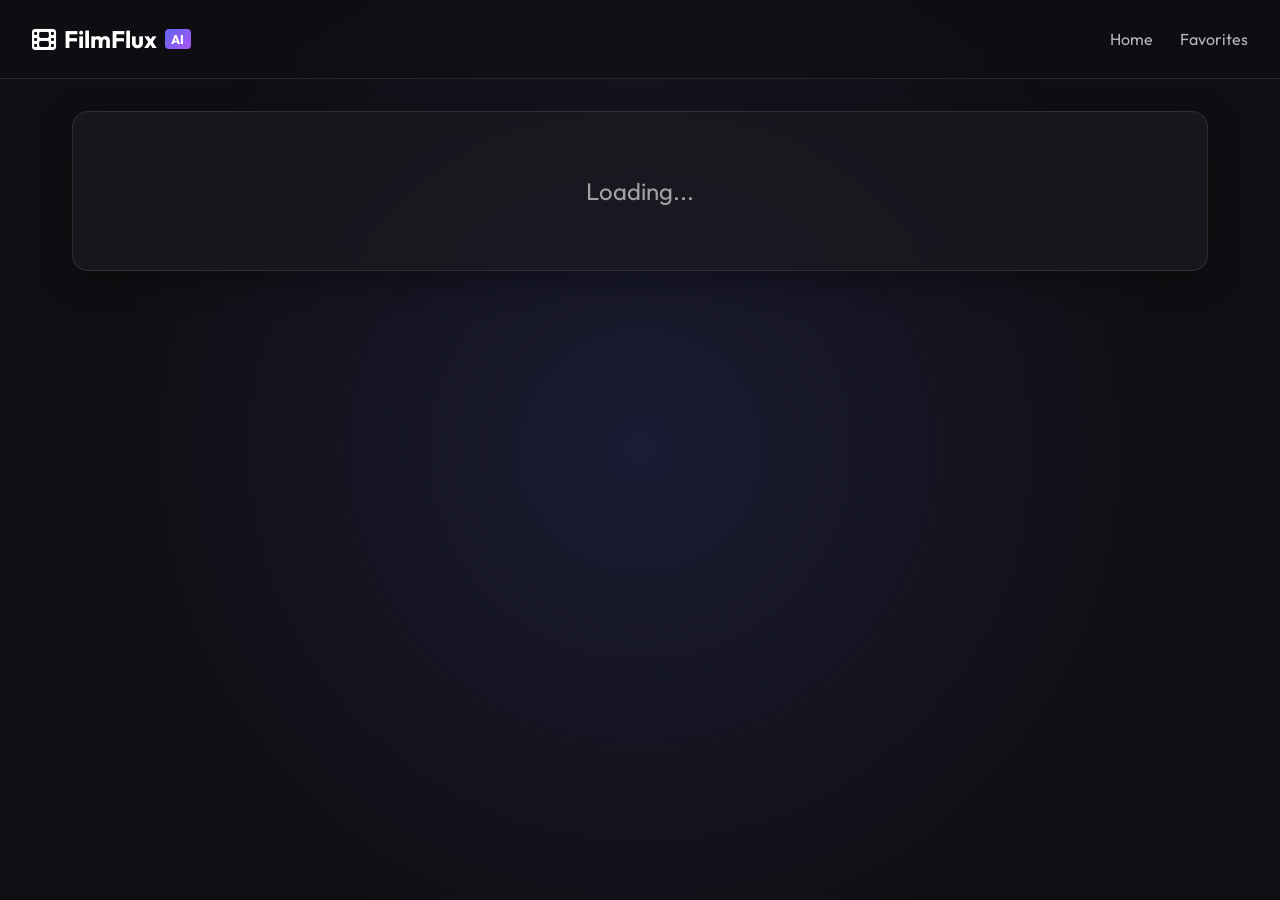
<file: movie.html>
<!DOCTYPE html>
<html lang="en">
<head>
    <meta charset="UTF-8">
    <meta name="viewport" content="width=device-width, initial-scale=1.0">
    <title>Movie Details - FilmFlux AI</title>
    <link rel="stylesheet" href="style.css">
    <link rel="preconnect" href="https://fonts.googleapis.com">
    <link rel="preconnect" href="https://fonts.gstatic.com" crossorigin>
    <link href="https://fonts.googleapis.com/css2?family=Outfit:wght@300;400;600;700&display=swap" rel="stylesheet">
    <link rel="stylesheet" href="https://cdnjs.cloudflare.com/ajax/libs/font-awesome/6.4.0/css/all.min.css">
</head>
<body>
    <div class="background-overlay" id="bg-overlay"></div>
    
    <header class="glass-header">
        <div class="logo">
            <a href="index.html" style="text-decoration: none; color: inherit; display: flex; align-items: center; gap: 0.5rem;">
                <i class="fa-solid fa-film"></i> FilmFlux <span class="ai-badge">AI</span>
            </a>
        </div>
        <nav>
            <a href="index.html" class="nav-link">Home</a>
            <a href="index.html?view=favorites" class="nav-link">Favorites</a>
        </nav>
    </header>

    <main class="movie-details-container">
        <div id="movie-content" class="glass-panel details-panel">
            <div class="loading-spinner">Loading...</div>
        </div>
    </main>

    <script src="api.js?v=7"></script>
    <script src="script.js?v=7"></script>
</body>
</html>
</file>
<file: style.css>
:root {
    --bg-color: #0f0f13;
    --text-color: #ffffff;
    --primary-color: #6366f1;
    --secondary-color: #a855f7;
    --glass-bg: rgba(255, 255, 255, 0.05);
    --glass-border: rgba(255, 255, 255, 0.1);
    --glass-shadow: 0 8px 32px 0 rgba(0, 0, 0, 0.37);
    --font-main: 'Outfit', sans-serif;
    --transition-speed: 0.3s;
}

* {
    margin: 0;
    padding: 0;
    box-sizing: border-box;
}

body {
    font-family: var(--font-main);
    background-color: var(--bg-color);
    color: var(--text-color);
    min-height: 100vh;
    overflow-x: hidden;
    overflow-y: auto; /* Ensure vertical scrolling is enabled */
    transition: background-color 1s ease;
}

/* Dynamic Background Overlay */
.background-overlay {
    position: fixed;
    top: 0;
    left: 0;
    width: 100%;
    height: 100%;
    z-index: -1;
    background: radial-gradient(circle at 50% 50%, rgba(99, 102, 241, 0.15), transparent 70%);
    transition: background 1s ease;
    pointer-events: none;
}

/* Header */
.glass-header {
    display: flex;
    justify-content: space-between;
    align-items: center;
    padding: 1.5rem 2rem;
    background: rgba(15, 15, 19, 0.7);
    backdrop-filter: blur(10px);
    -webkit-backdrop-filter: blur(10px);
    position: sticky;
    top: 0;
    z-index: 100;
    border-bottom: 1px solid var(--glass-border);
}

.logo {
    font-size: 1.5rem;
    font-weight: 700;
    display: flex;
    align-items: center;
    gap: 0.5rem;
}

.ai-badge {
    background: linear-gradient(135deg, var(--primary-color), var(--secondary-color));
    padding: 0.1rem 0.4rem;
    border-radius: 4px;
    font-size: 0.8rem;
    color: white;
}

nav .nav-link {
    background: transparent;
    border: none;
    color: rgba(255, 255, 255, 0.7);
    font-family: var(--font-main);
    font-size: 1rem;
    margin-left: 1.5rem;
    cursor: pointer;
    text-decoration: none;
    transition: color var(--transition-speed);
}

nav .nav-link:hover, nav .nav-link.active {
    color: white;
    text-shadow: 0 0 10px rgba(255, 255, 255, 0.3);
}

nav button {
    background: transparent;
    border: none;
    color: rgba(255, 255, 255, 0.7);
    font-family: var(--font-main);
    font-size: 1rem;
    margin-left: 1.5rem;
    cursor: pointer;
    transition: color var(--transition-speed);
}

nav button:hover, nav button.active {
    color: white;
    text-shadow: 0 0 10px rgba(255, 255, 255, 0.3);
}

/* Hero Section */
.hero {
    text-align: center;
    padding: 4rem 1rem;
}

.hero h1 {
    font-size: 3rem;
    margin-bottom: 2rem;
    font-weight: 300;
}

.gradient-text {
    background: linear-gradient(to right, var(--primary-color), var(--secondary-color));
    -webkit-background-clip: text;
    background-clip: text;
    color: transparent;
    font-weight: 700;
}

.search-container {
    position: relative;
    max-width: 600px;
    margin: 0 auto;
}

.search-icon {
    position: absolute;
    left: 1.5rem;
    top: 50%;
    transform: translateY(-50%);
    color: rgba(255, 255, 255, 0.5);
}

#search-input {
    width: 100%;
    padding: 1rem 1rem 1rem 3.5rem;
    border-radius: 50px;
    border: 1px solid var(--glass-border);
    background: var(--glass-bg);
    color: white;
    font-family: var(--font-main);
    font-size: 1.1rem;
    backdrop-filter: blur(5px);
    transition: all var(--transition-speed);
}

#search-input:focus {
    outline: none;
    background: rgba(255, 255, 255, 0.1);
    border-color: rgba(255, 255, 255, 0.3);
    box-shadow: 0 0 20px rgba(99, 102, 241, 0.2);
}

/* Search Mode Selector */
.search-mode-selector {
    display: flex;
    justify-content: center;
    gap: 1rem;
    margin-bottom: 2rem;
}

.mode-btn {
    background: var(--glass-bg);
    border: 1px solid var(--glass-border);
    color: rgba(255, 255, 255, 0.7);
    padding: 0.8rem 1.5rem;
    border-radius: 12px;
    cursor: pointer;
    font-family: var(--font-main);
    font-weight: 500;
    transition: all var(--transition-speed);
    display: flex;
    align-items: center;
    gap: 0.5rem;
}

.mode-btn:hover {
    background: rgba(255, 255, 255, 0.08);
    color: white;
}

.mode-btn.active {
    background: linear-gradient(135deg, var(--primary-color), var(--secondary-color));
    border-color: transparent;
    color: white;
    box-shadow: 0 4px 15px rgba(99, 102, 241, 0.3);
}

/* Genre Chips */
.genre-chips-container {
    display: flex;
    flex-wrap: wrap;
    gap: 0.8rem;
    justify-content: center;
    padding: 1rem;
}

.genre-chip {
    background: var(--glass-bg);
    border: 1px solid var(--glass-border);
    color: white;
    padding: 0.6rem 1.2rem;
    border-radius: 20px;
    cursor: pointer;
    font-family: var(--font-main);
    font-size: 0.95rem;
    transition: all 0.3s;
    user-select: none;
}

.genre-chip:hover {
    background: rgba(255, 255, 255, 0.1);
    transform: translateY(-2px);
}

.genre-chip.active {
    background: linear-gradient(135deg, var(--primary-color), var(--secondary-color));
    border-color: transparent;
    box-shadow: 0 4px 12px rgba(99, 102, 241, 0.4);
}

/* AI Search Input */
#ai-search-input {
    width: 100%;
    padding: 1rem 140px 1rem 3.5rem;
    border-radius: 50px;
    border: 1px solid var(--glass-border);
    background: var(--glass-bg);
    color: white;
    font-family: var(--font-main);
    font-size: 1.1rem;
    backdrop-filter: blur(5px);
    transition: all var(--transition-speed);
}

#ai-search-input:focus {
    outline: none;
    background: rgba(255, 255, 255, 0.1);
    border-color: rgba(255, 255, 255, 0.3);
    box-shadow: 0 0 20px rgba(168, 85, 247, 0.2);
}

.ai-search-btn {
    position: absolute;
    right: 5px;
    top: 50%;
    transform: translateY(-50%);
    background: linear-gradient(135deg, var(--primary-color), var(--secondary-color));
    border: none;
    color: white;
    padding: 0.8rem 1.5rem;
    border-radius: 50px;
    cursor: pointer;
    font-family: var(--font-main);
    font-weight: 600;
    transition: opacity 0.3s;
    display: flex;
    align-items: center;
    gap: 0.5rem;
}

.ai-search-btn:hover {
    opacity: 0.9;
}

/* Watch Providers (Streaming) */
.watch-providers-section {
    background: rgba(168, 85, 247, 0.08);
    border: 1px solid rgba(168, 85, 247, 0.2);
    border-radius: 12px;
    padding: 1.5rem;
    margin-bottom: 2rem;
}

.watch-providers-section h3 {
    color: var(--secondary-color);
    margin-bottom: 1rem;
    display: flex;
    align-items: center;
    gap: 0.5rem;
}

.provider-logos {
    display: flex;
    gap: 1rem;
    flex-wrap: wrap;
}

.provider-logo {
    width: 50px;
    height: 50px;
    border-radius: 8px;
    overflow: hidden;
    transition: transform 0.3s;
}

.provider-logo img {
    width: 100%;
    height: 100%;
    object-fit: cover;
}

.provider-logo:hover {
    transform: scale(1.1);
}

/* Language Tags */
.languages-section {
    margin-bottom: 1.5rem;
}

.languages-section h4 {
    color: rgba(255, 255, 255, 0.7);
    font-size: 0.9rem;
    margin-bottom: 0.8rem;
    text-transform: uppercase;
    letter-spacing: 1px;
}

.language-tags {
    display: flex;
    gap: 0.6rem;
    flex-wrap: wrap;
}

.language-tag {
    background: rgba(99, 102, 241, 0.2);
    border: 1px solid rgba(99, 102, 241, 0.4);
    color: white;
    padding: 0.4rem 0.8rem;
    border-radius: 6px;
    font-size: 0.85rem;
}


/* Movie Grid */
.movie-grid {
    display: grid;
    grid-template-columns: repeat(auto-fill, minmax(200px, 1fr));
    gap: 2rem;
    padding: 2rem;
    max-width: 1400px;
    margin: 0 auto;
}

.movie-card {
    background: var(--glass-bg);
    border: 1px solid var(--glass-border);
    border-radius: 12px;
    overflow: hidden;
    transition: transform var(--transition-speed), box-shadow var(--transition-speed);
    cursor: pointer;
    position: relative;
}

.movie-card:hover {
    transform: translateY(-5px);
    box-shadow: var(--glass-shadow);
    border-color: rgba(255, 255, 255, 0.3);
}

.poster-container {
    width: 100%;
    aspect-ratio: 2/3;
    overflow: hidden;
}

.poster-container img {
    width: 100%;
    height: 100%;
    object-fit: cover;
    transition: transform 0.5s ease;
}

.movie-card:hover .poster-container img {
    transform: scale(1.05);
}

.movie-info {
    padding: 1rem;
}

.movie-title {
    font-weight: 600;
    margin-bottom: 0.5rem;
    white-space: nowrap;
    overflow: hidden;
    text-overflow: ellipsis;
}

.movie-meta {
    display: flex;
    justify-content: space-between;
    font-size: 0.9rem;
    color: rgba(255, 255, 255, 0.6);
}

.rating {
    color: #fbbf24;
}

/* Movie Details Page */
.movie-details-container {
    padding: 2rem;
    max-width: 1200px;
    margin: 0 auto;
    min-height: 80vh;
}

.details-panel {
    background: rgba(26, 26, 32, 0.8);
    border-radius: 16px;
    border: 1px solid var(--glass-border);
    box-shadow: var(--glass-shadow);
    overflow: hidden;
    backdrop-filter: blur(10px);
}

.modal-body {
    display: flex;
    padding: 2rem;
    gap: 3rem;
}

.modal-poster {
    flex: 0 0 350px;
}

.modal-poster img {
    width: 100%;
    border-radius: 12px;
    box-shadow: 0 8px 30px rgba(0,0,0,0.5);
}

.modal-info {
    flex: 1;
}

.modal-info h2 {
    font-size: 3rem;
    margin-bottom: 1rem;
    line-height: 1.1;
}

.modal-meta {
    margin-bottom: 2rem;
    color: rgba(255, 255, 255, 0.7);
    font-size: 1.1rem;
    display: flex;
    gap: 1.5rem;
}

.overview-text {
    line-height: 1.8;
    margin-bottom: 2.5rem;
    color: rgba(255, 255, 255, 0.9);
    font-size: 1.1rem;
}

.ai-section {
    background: rgba(99, 102, 241, 0.1);
    border: 1px solid rgba(99, 102, 241, 0.3);
    border-radius: 12px;
    padding: 2rem;
    margin-bottom: 2.5rem;
}

.ai-section h3 {
    color: var(--secondary-color);
    margin-bottom: 1rem;
    display: flex;
    align-items: center;
    gap: 0.5rem;
    font-size: 1.2rem;
}

.ai-content {
    margin-bottom: 1.5rem;
    font-style: italic;
    color: rgba(255, 255, 255, 0.8);
    min-height: 60px;
    font-size: 1.05rem;
}

.ai-btn {
    background: linear-gradient(135deg, var(--primary-color), var(--secondary-color));
    border: none;
    color: white;
    padding: 0.8rem 1.5rem;
    border-radius: 8px;
    cursor: pointer;
    font-family: var(--font-main);
    font-weight: 600;
    transition: opacity 0.3s;
}

.ai-btn:hover {
    opacity: 0.9;
}

.ai-btn:disabled {
    opacity: 0.5;
    cursor: not-allowed;
}

.fav-btn {
    background: transparent;
    border: 1px solid rgba(255, 255, 255, 0.3);
    color: white;
    padding: 0.8rem 1.5rem;
    border-radius: 8px;
    cursor: pointer;
    font-family: var(--font-main);
    transition: all 0.3s;
}

.fav-btn:hover {
    background: rgba(255, 255, 255, 0.1);
}

.fav-btn.active {
    background: #ef4444;
    border-color: #ef4444;
}

/* Recommendations */
.recommendations-section {
    padding: 0 2rem 2rem 2rem;
    background: rgba(0,0,0,0.2);
    margin-top: 2rem;
}

.recommendations-section h3 {
    padding-top: 2rem;
    margin-bottom: 1.5rem;
    font-size: 1.5rem;
}

.rec-grid {
    display: grid;
    grid-template-columns: repeat(auto-fill, minmax(180px, 1fr));
    gap: 1.5rem;
}

.rec-card {
    cursor: pointer;
}

.rec-card img {
    width: 100%;
    border-radius: 8px;
    transition: transform 0.3s;
    aspect-ratio: 2/3;
    object-fit: cover;
}

.rec-card:hover img {
    transform: scale(1.05);
}

.rec-title {
    font-size: 1rem;
    margin-top: 0.5rem;
    white-space: nowrap;
    overflow: hidden;
    text-overflow: ellipsis;
}

/* Pagination */
.pagination {
    display: flex;
    justify-content: center;
    align-items: center;
    gap: 1rem;
    padding: 2rem;
}

.pagination button {
    background: var(--glass-bg);
    border: 1px solid var(--glass-border);
    color: white;
    padding: 0.5rem 1rem;
    border-radius: 8px;
    cursor: pointer;
}

.pagination button:disabled {
    opacity: 0.5;
    cursor: not-allowed;
}

.hidden {
    display: none !important;
}

/* Loading Skeleton */
.skeleton {
    background: linear-gradient(90deg, var(--glass-bg) 25%, rgba(255, 255, 255, 0.1) 50%, var(--glass-bg) 75%);
    background-size: 200% 100%;
    animation: shimmer 1.5s infinite;
    border-radius: 8px;
}

@keyframes shimmer {
    0% { background-position: 200% 0; }
    100% { background-position: -200% 0; }
}

.skeleton-card {
    aspect-ratio: 2/3;
    border-radius: 12px;
}

/* Animations */
@keyframes fadeIn {
    from { opacity: 0; transform: translateY(20px); }
    to { opacity: 1; transform: translateY(0); }
}

.movie-card {
    animation: fadeIn 0.5s ease forwards;
}

.loading-spinner {
    text-align: center;
    padding: 4rem;
    font-size: 1.5rem;
    color: rgba(255,255,255,0.6);
}

/* Responsive Design - Mobile Focus */
@media (max-width: 768px) {
    .glass-header {
        padding: 1rem;
        flex-direction: column;
        gap: 1rem;
    }

    nav {
        width: 100%;
        display: flex;
        justify-content: center;
        gap: 2rem;
    }

    nav .nav-link, nav button {
        margin: 0;
        font-size: 1.1rem;
        padding: 0.5rem;
    }

    .hero {
        padding: 2rem 1rem;
    }

    .hero h1 {
        font-size: 2rem;
        line-height: 1.2;
    }

    .search-container {
        width: 100%;
    }

    #search-input {
        font-size: 1rem;
        padding: 0.8rem 0.8rem 0.8rem 3rem;
    }

    .movie-grid {
        grid-template-columns: repeat(auto-fill, minmax(140px, 1fr));
        gap: 1rem;
        padding: 1rem;
    }

    .movie-info {
        padding: 0.8rem;
    }

    .movie-title {
        font-size: 0.9rem;
    }

    .modal-body {
        flex-direction: column;
        padding: 1.5rem;
        gap: 1.5rem;
    }

    .modal-poster {
        flex: 0 0 auto;
        max-width: 200px;
        margin: 0 auto;
    }

    .modal-info h2 {
        font-size: 2rem;
        text-align: center;
    }

    .modal-meta {
        justify-content: center;
        gap: 1.5rem;
    }
}
</file>
